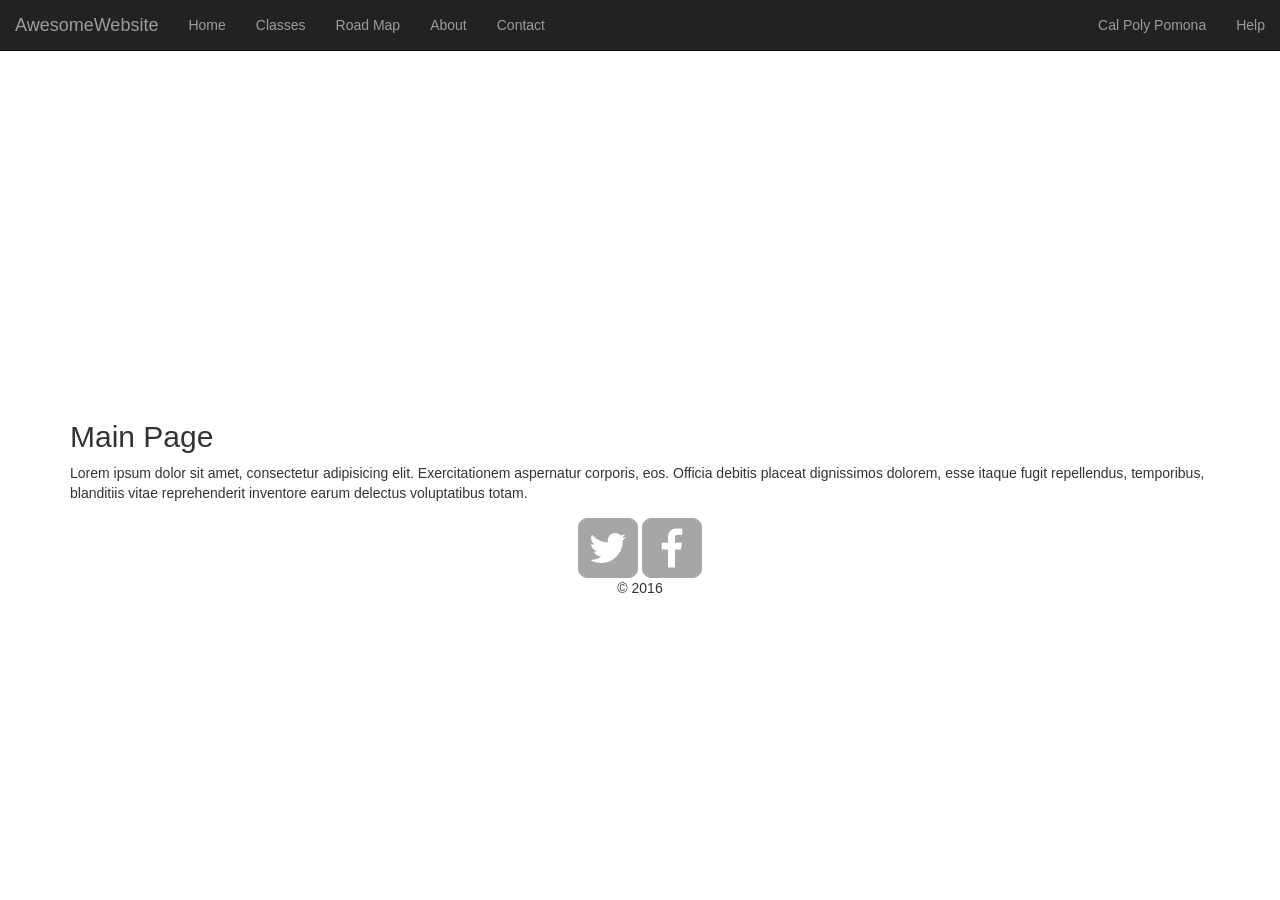
<file: index.html>
<!DOCTYPE html>
<html>
<head>
    <title>AwesomeWebsite | Computer Science</title>
    <meta charset="UTF-8">
    <meta name="viewport" content="width=device-width, initial-scale=1.0">

    <link rel="stylesheet" href="css/index.css">
    <link rel="stylesheet" href="http://maxcdn.bootstrapcdn.com/bootstrap/3.3.6/css/bootstrap.min.css">
    <script src="https://ajax.googleapis.com/ajax/libs/jquery/1.12.0/jquery.min.js"></script>
    <script src="http://maxcdn.bootstrapcdn.com/bootstrap/3.3.6/js/bootstrap.min.js"></script>
    <!--<script src="//www.powr.io/powr.js" external-type="html"></script> -->
   <!-- <script type="text/javascript" src="js/jquery-2.1.3.min.js"></script> -->
</head>

<body>
    <header>
        <div>
            <div style="min-height: 50px;">
                <!-- Jssor Slider -->
                <div id="slider_container" style="visibility: hidden; position: relative; margin: 0 auto;
                top: 0px; left: 0px; width: 1300px; height: 400px; overflow: hidden;">
                    <!-- Loading Screen -->
                    <div u="loading" style="position: absolute; top: 0px; left: 0px;">
                        <div style="filter: alpha(opacity=70); opacity: 0.7; position: absolute; display: block;
                        top: 0px; left: 0px; width: 100%; height: 100%;">
                        </div>
                        <div style="position: absolute; display: block; background: url(img/slider/loading.gif) no-repeat center center;
                        top: 0px; left: 0px; width: 100%; height: 100%;">
                        </div>
                    </div>
                    <!-- Slides Container -->
                    <div u="slides" style="cursor: move; position: absolute; left: 0px; top: 0px; width: 1300px; height: 400px; overflow: hidden;">
                        <div><img u="image" src2="img/slider/slide_pics/DSCN0917.jpg" /></div>
                        <div><img u="image" src2="img/slider/slide_pics/DSCN0902.jpg" /></div>
                        <div><img u="image" src2="img/slider/slide_pics/DSCN0914.jpg" /></div>
                        <div><img u="image" src2="img/slider/slide_pics/DSCN0903.jpg" /></div>
                    </div>

                    <!--#region Bullet Navigator Skin Begin -->
                    <!-- Help: http://www.jssor.com/development/slider-with-bullet-navigator-jquery.html -->
                    <style>
                        /* jssor slider bullet navigator skin 21 css */
                        /*
                        .jssorb21 div           (normal)
                        .jssorb21 div:hover     (normal mouseover)
                        .jssorb21 .av           (active)
                        .jssorb21 .av:hover     (active mouseover)
                        .jssorb21 .dn           (mousedown)
                        */
                        .jssorb21 {
                            position: absolute;
                        }
                        .jssorb21 div, .jssorb21 div:hover, .jssorb21 .av {
                            position: absolute;
                            /* size of bullet elment */
                            width: 19px;
                            height: 19px;
                            text-align: center;
                            line-height: 19px;
                            color: white;
                            font-size: 12px;
                            background: url('img/slider/dots1.png') no-repeat;
                            overflow: hidden;
                            cursor: pointer;
                        }
                        .jssorb21 div { background-position: -5px -5px; }
                        .jssorb21 div:hover, .jssorb21 .av:hover { background-position: -35px -5px; }
                        .jssorb21 .av { background-position: -65px -5px; }
                        .jssorb21 .dn, .jssorb21 .dn:hover { background-position: -95px -5px; }
                    </style>
                    <!-- bullet navigator container -->
                    <div u="navigator" class="jssorb21" style="bottom: 26px; right: 6px;">
                        <!-- bullet navigator item prototype -->
                        <div u="prototype"></div>
                    </div>
                    <!--#endregion Bullet Navigator Skin End -->

                    <!--#region Arrow Navigator Skin Begin -->
                    <!-- Help: http://www.jssor.com/development/slider-with-arrow-navigator-jquery.html -->
                    <style>
                        /* jssor slider arrow navigator skin 21 css */
                        /*
                        .jssora21l                  (normal)
                        .jssora21r                  (normal)
                        .jssora21l:hover            (normal mouseover)
                        .jssora21r:hover            (normal mouseover)
                        .jssora21l.jssora21ldn      (mousedown)
                        .jssora21r.jssora21rdn      (mousedown)
                        */
                        .jssora21l, .jssora21r {
                            display: block;
                            position: absolute;
                            /* size of arrow element */
                            width: 55px;
                            height: 55px;
                            cursor: pointer;
                            background: url(img/slider/arrows2.png) center center no-repeat;
                            overflow: hidden;
                        }
                        .jssora21l { background-position: -3px -33px; }
                        .jssora21r { background-position: -63px -33px; }
                        .jssora21l:hover { background-position: -123px -33px; }
                        .jssora21r:hover { background-position: -183px -33px; }
                        .jssora21l.jssora21ldn { background-position: -243px -33px; }
                        .jssora21r.jssora21rdn { background-position: -303px -33px; }
                    </style>
                    <!-- Arrows -->
                    <span u="arrowleft" class="jssora21l" style="top: 123px; left: 8px;"></span>
                    <span u="arrowright" class="jssora21r" style="top: 123px; right: 8px;"></span>
                </div>
                <!-- End of Jssor Slider -->
            </div>
        </div>
    </header>

    <!-- Navigation menu -->
    <nav class="navbar navbar-inverse navbar-fixed-top">
        <div class="container-fluid">
            <div class="navbar-header">
                <!-- This adds the button when menu collapses -->
                <button type="button" class="navbar-toggle" data-toggle="collapse" data-target="#myNavbar">
                    <span class="icon-bar"></span>
                    <span class="icon-bar"></span>
                    <span class="icon-bar"></span>
                </button>
                <a class="navbar-brand" href="../AwesomeWebsite/index.html">AwesomeWebsite</a>
            </div>
            <div class="collapse navbar-collapse" id="myNavbar">
                <ul class="nav navbar-nav">
                    <li clas="active"><a href="#">Home</a></li>
                    <li><a href="#">Classes</a></li>
                    <li class="dropdown"><a class="dropdown-toggle" data-toggle="dropdown" href="#">Road Map</a>
                        <ul class="dropdown-menu">
                            <li><a href="#">First Year</a></li>
                            <li><a href="#">Second Year</a></li>
                            <li><a href="#">Third Year</a></li>
                            <li><a href="#">Fourth Year</a></li>
                        </ul>
                    </li>
                    <li><a href="#">About</a></li>
                    <li><a href="#">Contact</a></li>
                </ul>
                <ul class="nav navbar-nav navbar-right">
                    <li><a href="http://www.cpp.edu">Cal Poly Pomona</a></li>
                    <li><a href="#">Help</a></li>
                </ul>
            </div>
        </div>
    </nav>
    <!-- End of Navigation menu -->

    <div class="container">
        <h2>Main Page</h2>
        <p>Lorem ipsum dolor sit amet, consectetur adipisicing elit. Exercitationem aspernatur corporis, eos. Officia debitis placeat dignissimos dolorem, esse itaque fugit repellendus, temporibus, blanditiis vitae reprehenderit inventore earum delectus voluptatibus totam.</p>

      <!--    <section>
              <div id="instagram" style="position:fixed; right:-0px; bottom:10px; width:450px; height:350px; overflow:auto; font:13px trebuchet ms;">
               <div class="powr-instagram-feed" id="c6f11fea_1454701401798"></div>
            </div>
          </section>
          <div style="clear: both;"></div> -->


    </div>

    <footer>
        <a href="http://www.twitter.com"><img src="img/twitter-wrap.png" alt="Twitter Logo" class="social-icon" id="twitter" onmouseover="this.src='img/twitter.png'" onmouseout="this.src='img/twitter-wrap.png'"></a>
        <a href="http://www.facebook.com"><img src="img/facebook-wrap.png" alt="Facebook Logo" class="social-icon" id="facebook" onmouseover="this.src='img/facebook.png'" onmouseout="this.src='img/facebook-wrap.png'"></a>
        <p>&copy; 2016</p>
    </footer>






    <!-- Bootstrap core JavaScript
    ================================================== -->
    <!-- Placed at the end of the document so the pages load faster -->

    <script src="js/docs.min.js"></script>
    <!-- IE10 viewport hack for Surface/desktop Windows 8 bug -->
    <script src="js/ie10-viewport-bug-workaround.js"></script>

    <script src="/js/docs.min.js"></script>
    <!-- IE10 viewport hack for Surface/desktop Windows 8 bug -->
    <script src="/js/ie10-viewport-bug-workaround.js"></script>


    <!-- jssor slider scripts-->
    <!-- use jssor.slider.debug.js for debug -->
    <script type="text/javascript" src="js/jssor.slider.mini.js"></script>
    <script>
        jQuery(document).ready(function ($) {
            var options = {
                $FillMode: 2,                                       //[Optional] The way to fill image in slide, 0 stretch, 1 contain (keep aspect ratio and put all inside slide), 2 cover (keep aspect ratio and cover whole slide), 4 actual size, 5 contain for large image, actual size for small image, default value is 0
                $AutoPlay: true,                                    //[Optional] Whether to auto play, to enable slideshow, this option must be set to true, default value is false
                $Idle: 4000,                                        //[Optional] Interval (in milliseconds) to go for next slide since the previous stopped if the slider is auto playing, default value is 3000
                $PauseOnHover: 0,                                   //[Optional] Whether to pause when mouse over if a slider is auto playing, 0 no pause, 1 pause for desktop, 2 pause for touch device, 3 pause for desktop and touch device, 4 freeze for desktop, 8 freeze for touch device, 12 freeze for desktop and touch device, default value is 1

                $SlideEasing: $JssorEasing$.$EaseOutQuint,          //[Optional] Specifies easing for right to left animation, default value is $JssorEasing$.$EaseOutQuad
                $SlideDuration: 3000,                               //[Optional] Specifies default duration (swipe) for slide in milliseconds, default value is 500

                $UISearchMode: 1,                                   //[Optional] The way (0 parellel, 1 recursive, default value is 1) to search UI components (slides container, loading screen, navigator container, arrow navigator container, thumbnail navigator container etc).
                $DragOrientation: 1,                                //[Optional] Orientation to drag slide, 0 no drag, 1 horizental, 2 vertical, 3 either, default value is 1 (Note that the $DragOrientation should be the same as $PlayOrientation when $Cols is greater than 1, or parking position is not 0)

                $BulletNavigatorOptions: {                          //[Optional] Options to specify and enable navigator or not
                    $Class: $JssorBulletNavigator$,                 //[Required] Class to create navigator instance
                    $ChanceToShow: 1,                               //[Required] 0 Never, 1 Mouse Over, 2 Always
                    $AutoCenter: 1,                                 //[Optional] Auto center navigator in parent container, 0 None, 1 Horizontal, 2 Vertical, 3 Both, default value is 0
                    $SpacingX: 8,                                   //[Optional] Horizontal space between each item in pixel, default value is 0
                    $SpacingY: 8,                                   //[Optional] Vertical space between each item in pixel, default value is 0
                    $Orientation: 1,                                //[Optional] The orientation of the navigator, 1 horizontal, 2 vertical, default value is 1
                    $Scale: false                                   //Scales bullets navigator or not while slider scale
                },

                $ArrowNavigatorOptions: {                           //[Optional] Options to specify and enable arrow navigator or not
                    $Class: $JssorArrowNavigator$,                  //[Required] Class to create arrow navigator instance
                    $ChanceToShow: 1,                               //[Required] 0 Never, 1 Mouse Over, 2 Always
                    $AutoCenter: 2,                                 //[Optional] Auto center arrows in parent container, 0 No, 1 Horizontal, 2 Vertical, 3 Both, default value is 0
                }
            };

            var jssor_slider = new $JssorSlider$("slider_container", options);

            //responsive code begin
            //you can remove responsive code if you don't want the slider scales while window resizing
            function ScaleSlider() {
                var bodyWidth = document.body.clientWidth;
                if (bodyWidth)
                    jssor_slider.$ScaleWidth(Math.min(bodyWidth, 1920));
                else
                    window.setTimeout(ScaleSlider, 30);
            }
            ScaleSlider();

            $(window).bind("load", ScaleSlider);
            $(window).bind("resize", ScaleSlider);
            $(window).bind("orientationchange", ScaleSlider);
            //responsive code end
        });
    </script>

</body>

</html>
</file>
<file: css/index.css>
body {
    background-color: #333;
}

.jumbotron p {
    color: white;
    padding-left: 5%;
}

footer {
    text-align: center;
    padding-top: 5px;
}

ul.nav li a:hover {
    background-color: #bbb;
}

.img-circle {
  margin-right: 7px;
  margin-bottom: 8px;
}







#container {
  width: 100%;
  height: 270px;
  overflow: hidden;
  position: relative;
}
#slideshow {
  height: 100%;
  width: 100%;
}
#slideshow img {
  height: 100%;
  width: 100%;
}
#pager:hover {
  opacity: 1;
}

#next {
  height: 120px;
  width: 120px;
  position: absolute;
  top: 0;
  bottom: 0;
  right:0;
  margin: auto 10px;
  z-index: 1000;
}

#prev {
  height: 120px;
  width: 120px;
  position: absolute;
  top: 0;
  bottom: 0;
  left:0;
  margin: auto 10px;

}

#pager img {
  margin: 10px 5px;
  opacity:0.3;
  transition:all .3s ease-in-out 0s;
}
#pager img:hover {
  opacity:1;
  transform:scale(1.05);
  z-index:100;
}

footer{
  clear: both;
}

#left h2{
  margin-top: 85px;
  text-align: right;
  margin-right: 120px;
}

.powr-instagram-feed {
  clear: both;
  margin: 0 auto;
  padding-top: 10px;
  width: 500px;
  height: 100%;
  float: right;
}
</file>
